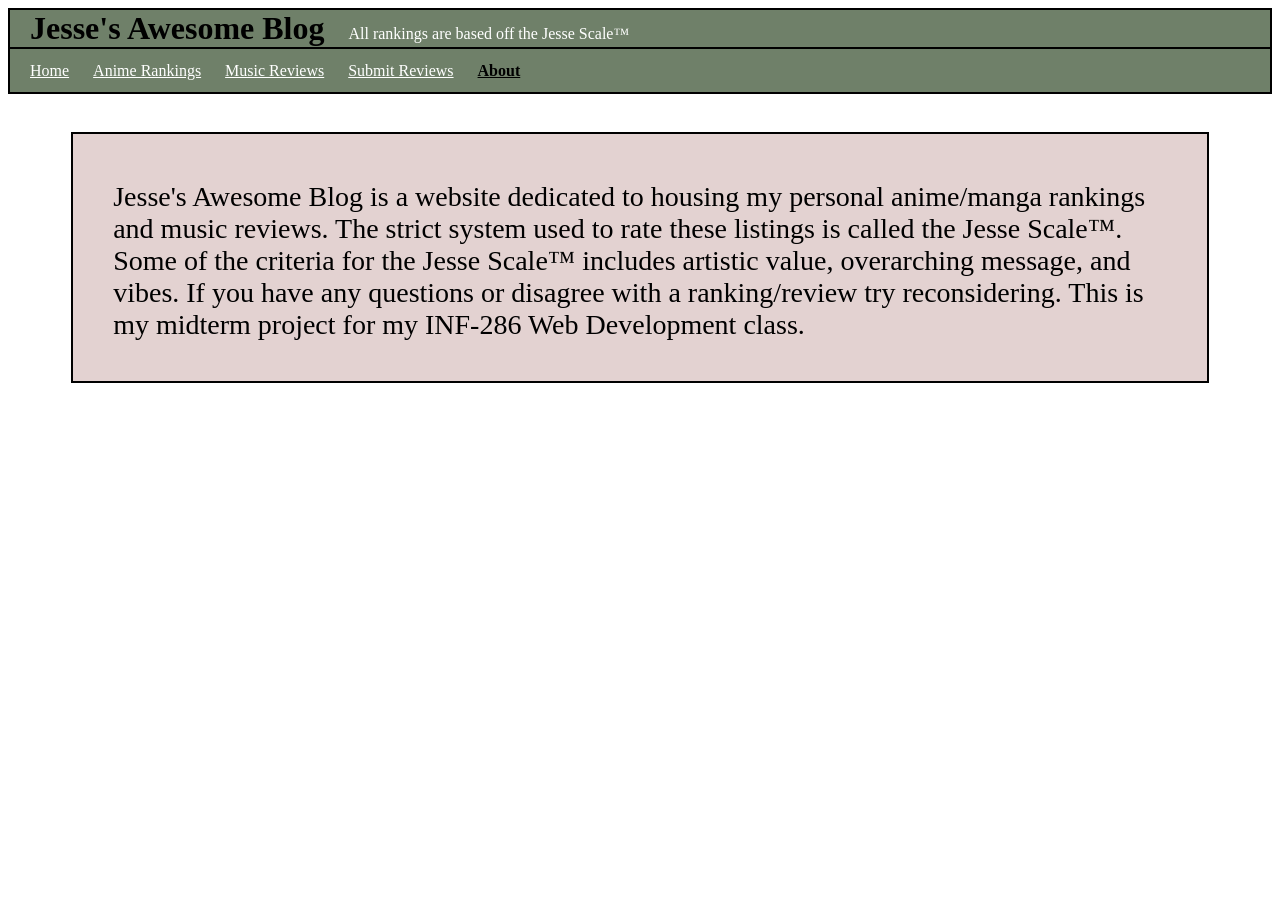
<file: about.html>
<!DOCTYPE html>
<html lang="en">

  <head>
    <meta charset="UTF-8">
    <title>MidtermAbout</title>
    <link rel="stylesheet" href="./style.css">

  </head>
    
  <body>
  <!DOCTYPE html>
<html>
<body>

  <div id="top">
  <header>
<h1 style="padding-left:20px; display: inline;">Jesse's Awesome Blog</h1>
 <p style="display: inline; padding-left:20px; color: white; font-size: 100%;">All rankings are based off the Jesse Scale™</p>
  
  </header>
  
  <nav>
  <a href="index.html" style="padding-left:20px;">Home</a>
  <a href="anime.html" style="padding-left:20px;">Anime Rankings</a>
  <a href="music.html" style="padding-left:20px;">Music Reviews</a>
    <a href="review.html" style="padding-left:20px;">Submit Reviews</a>
  <a href="about.html" style="padding-left:20px; color: black; font-weight: bold;">About</a>
  </nav>
  </div> 
    
  <main>
  <div id="main">
  <blockquote style="font-size:28px; padding-top: 6px">Jesse's Awesome Blog is a website dedicated to housing my personal anime/manga rankings and music reviews. The strict system used to rate these listings is called the Jesse Scale™. Some of the criteria for the Jesse Scale™ includes artistic value, overarching message, and vibes. If you have any questions or disagree with a ranking/review try reconsidering. This is my midterm project for my INF-286 Web Development class.</blockquote>
    </div>
  </main>
  

</body>
</html>
    
  </body>
  
</html>
</file>
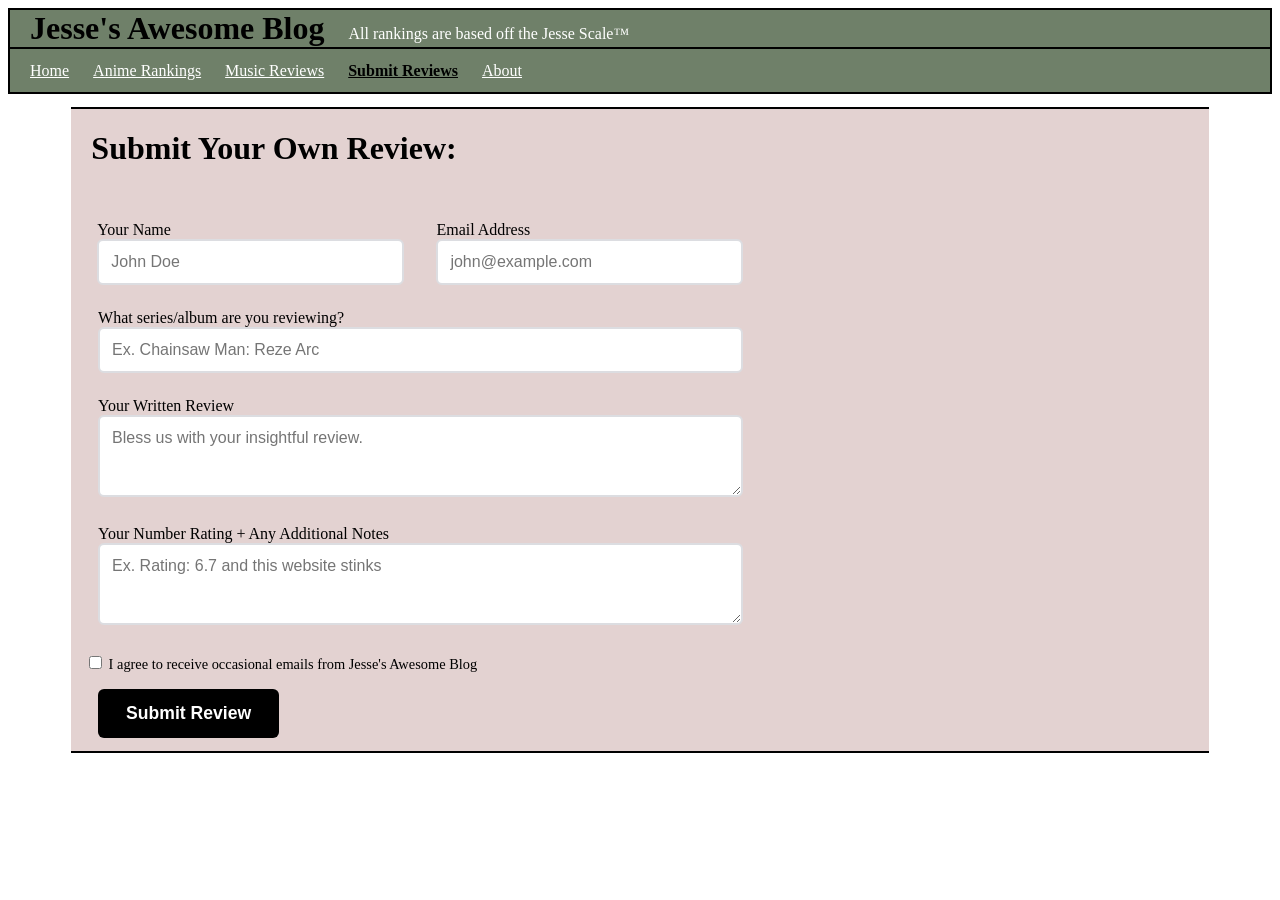
<file: review.html>
<!DOCTYPE html>
<html lang="en">

  <head>
    <meta charset="UTF-8">
    <title>Pg3</title>
    <link rel="stylesheet" href="./style.css">

  </head>
    
  <body>
  <!DOCTYPE html>
<html>
  <style>
        .form-group {
            margin-bottom: 1.5rem;
          padding-left:4%
        }

        input[type="text"],
        input[type="email"],
        textarea {
            width: 100%;
            padding: 12px;
            border: 2px solid #dcdde1;
            border-radius: 6px;
            box-sizing: border-box;
            font-size: 1rem;
            transition: border-color 0.3s ease;
        }


        button {
            color: white;
            padding: 14px 28px ;
            margin-left:4%;
            margin-bottom: 2%;  
            border: none;
            border-radius: 6px;
            font-size: 1.1rem;
            font-weight: bold;
            cursor: pointer;
            transition: transform 0.2s, background-color 0.3s;
            margin-top: 1rem;
        }

        button:hover {
            background-color: #0097e6;
            transform: translateY(-2px);
        }

        textarea {
          font-family: Arial
        }
  </style>
<body>
  
  <div id="top">
  <header>
<h1 style="padding-left:20px; display: inline;">Jesse's Awesome Blog</h1>
 <p style="display: inline; padding-left:20px; color: white; font-size: 100%">All rankings are based off the Jesse Scale™</p>
  </header>
  <nav>
  <a href="index.html" style="padding-left:20px;">Home</a>
  <a href="anime.html" style="padding-left:20px;">Anime Rankings</a>
  <a href="music.html" style="padding-left:20px;">Music Reviews</a>
    <a href="review.html" style="padding-left:20px; color: black; font-weight: bold;">Submit Reviews</a>
  <a href="about.html" style="padding-left:20px;">About</a>
  </nav>
  </div>
  <main>
    <div id="row" style="border-top:2px solid black">
      <div id="container">
      <h1 style="margin-left:3%">Submit Your Own Review:</h1>
      
      
      <form style="margin-top:8%; display: block;">
        <div style="display: grid; grid-template-columns: 1fr 1fr; gap: 20px; padding-left:2%; align-items:left;">
            <div class="form-group">
                <label for="name">Your Name</label>
                <input type="text" id="name" placeholder="John Doe">
            </div>
            <div class="form-group">
                <label for="email">Email Address</label>
                <input type="email" id="email" placeholder="john@example.com">
            </div>
        </div>

        <div class="form-group">
            <label for="deadline">What series/album are you reviewing?</label>
            <input type="text" id="deadline" placeholder="Ex. Chainsaw Man: Reze Arc">
        </div>

        <div class="form-group">
            <label for="items">Your Written Review</label>
            <textarea id="items" rows="3" placeholder="Bless us with your insightful review."></textarea>
        </div>

        <div class="form-group">
            <label for="event">Your Number Rating + Any Additional Notes</label>
            <textarea id="event" rows="3" placeholder="Ex. Rating: 6.7 and this website stinks"></textarea>
        </div>

        <div style="padding-left:2%;">
            <input type="checkbox" id="consent">
            <label for="consent" style="font-weight: normal; font-size: 0.9rem;">
                I agree to receive occasional emails from Jesse's Awesome Blog
            </label>
        </div>

        <button type="submit" style="background-color:black">Submit Review</button>
    </form>
    </div>
  </main>
  
  

</body>
</html>
    
  </body>
  
</html>
</file>
<file: style.css>
button {
            color: white;
            margin-left:4%;
            border: none;
            border-radius: 6px;
            font-weight: bold;
            cursor: pointer;
            transition: transform 0.2s, background-color 0.3s;
        }

        button:hover {
            background-color: #0097e6;
            transform: translateY(-2px);
        }

.post-wrapper {
  display: flex;
  align-items: flex-start; 
  background: #fff;
  margin-bottom: 15px;
  border-radius: 4px;
  width:8%;
}

.vote-container {
  display: flex;
  flex-direction: column;
  align-items: center;
  width: 40px;
  margin-right: 15px; 
}

.vote-btn {
  background: none;
  border: none;
  cursor: pointer;
  font-size: 18px;
  color: #878a8c;
}

.score {
  font-weight: bold;
  font-family: sans-serif;
  margin: 4px 0;
}

.upvoted { color: #ff4500; }
.downvoted { color: #7193ff; }

#top {
  border: 2px solid black;
}

#row {
  display: flex;
  background-color: #e3d2d1;
  border-bottom: 2px solid black;
  margin-left:5%;
  margin-right:5%;
}

#coloLeft {
  width: 30%;
  padding-left: 2%;
  center: left;
  border-right: 2px solid black;
  padding-bottom: 2%;
}

#coloRight {
  width: 55%;
  center: left;
  padding-left: 5%;
  margin-top: auto;
  margin-bottom: auto;
}

a {
  color: white;
}

img {
  width: 80%;
}

p {
  font-size: 150%;
}

header{
  background-color: #6f8069;
  border-bottom: 2px solid black;
}

nav {
  background-color: #6f8069;
  padding-top:1%;
  padding-bottom:1%;
}

body {
  background-image: url("https://images.pixels.com/images/artworkimages/mediumlarge/3/seamless-floral-pattern-with-flowers-on-dark-background-julien.jpg")
}

main {
  padding-top:1%;
  padding-bottom:3%;
}

#main {
  padding-top:1%;
  padding-bottom:1%;
  margin-top:2%;
  margin-left:5%;
  margin-right:5%;
  background-color:#e3d2d1;
  border:2px solid black
}
</file>
